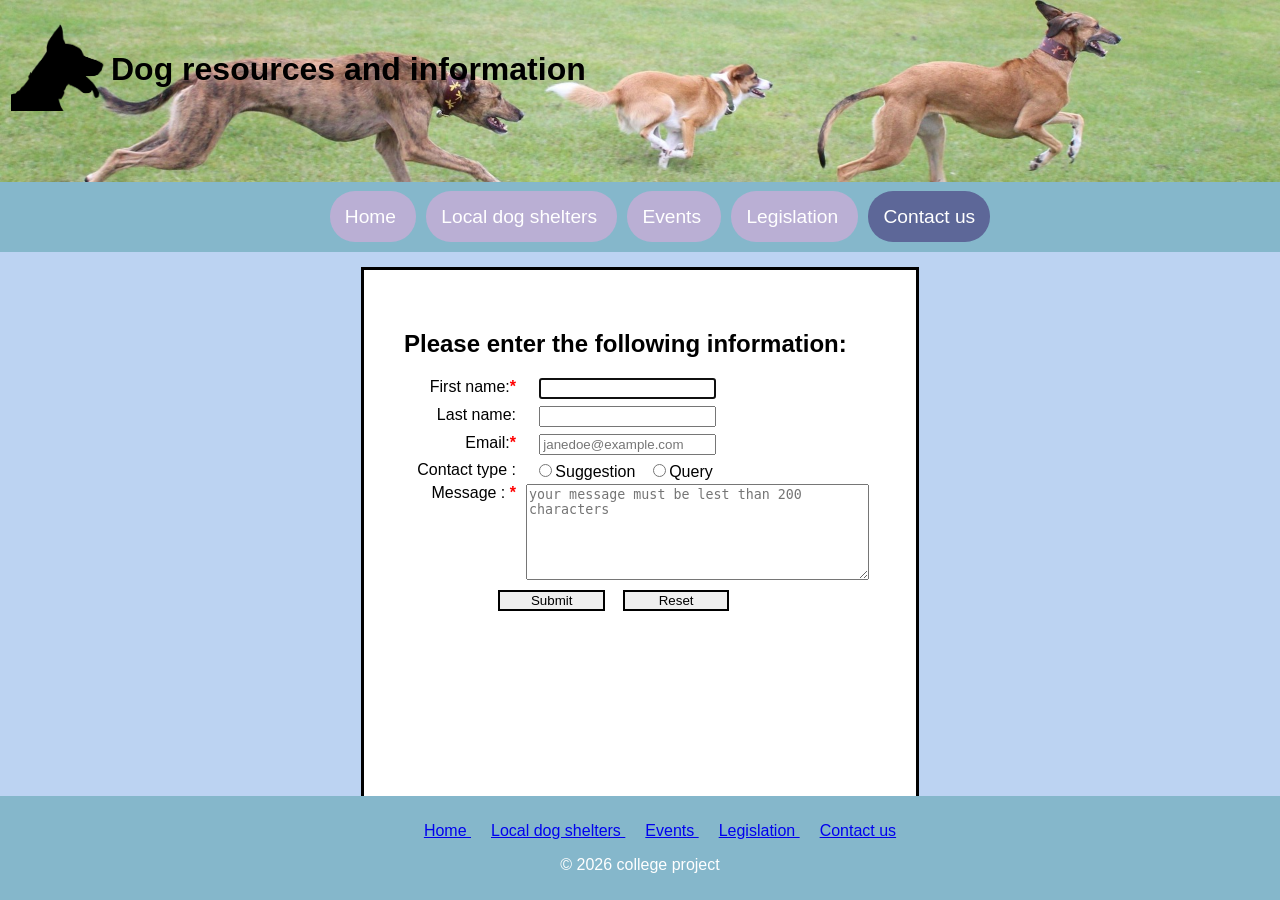
<file: Contact.html>
<!DOCTYPE html>
<html lang="eng">
<head>
    <meta charset="UTF-8">
    <meta name="viewport" content="width=device-width, initial-scale=1.0">
    <meta name="description" content="submit suggestions, querys and give feedback on the website">
    <meta name="keywords" content="contact form,suggestion,query,name,email,submit">
    <title>Contact form</title>
    <link rel="icon" href="images/favicon.ico">
    <link rel="stylesheet" href="styles/style.css">
    <style>
        main
        {
            margin: 15px auto ;
            padding: 20px;
            width: 40%;
            border: solid black;
            background: white;
            min-height: 500px;
            min-width: 400px;
        }
        .required
        {
            font-weight: bold;
            color: red;
        }
        label
        {
            float: left;
            width: 112px;
            padding-right: 10px;
            text-align: right;
        }
        input
        {
            margin-left: 1em;
            margin-bottom: .5em;
        }
        #button
        {
            margin-left: 20%;
        }
        #button, #reset
        {
            margin-top: .5em;
            width: 8em;
            border: 2px solid black;
        }
        #button:hover, #reset:hover
        {
            background-color: aquamarine;
        }
        footer
        {
            position: fixed;
            bottom: 0;
            left: 0;
            right: 0;
        }
    </style>
</head>
<body >
    <header>
        <img id="logo" src="images/alexas_fotos-dog-2804950_1920.png" alt="logo">
        <h1> Dog resources and information </h1>
    </header>
        <nav>
            <ul>
                <li> <a href="index.html"> Home </a></li>
                <li> <a href="dogShelters.html"> Local dog shelters </a></li>
                <li> <a href="events.html"> Events </a></li>
                <li> <a href="legislation.html"> Legislation </a></li>
                <li id="active"> <a href="Contact.html"> Contact us </a></li>
            </ul>
        </nav>
    <main>
        <section>
            <h2> Please enter the following information: </h2>
            <form action="https://foo.com" method="get">

                <label for="first_name" >First name:<span class="required">*</span></label>
                <input type="text" name="first_name" id="first_name" autofocus required><br>

                <label for="last_name">Last name:</label>
                <input type="text" name="last_name" id="last_name"><br>

                <label for="email">Email:<span class="required">*</span></label>
                <input type="email" name="email" id="email" required placeholder="janedoe@example.com">
                <br>

                <label for="type">Contact type :</label>
                <input type="radio" id="type1" name="type" value="suggestion">Suggestion
                <input type="radio" id="type2" name="type" value="query">Query
                <br>

                <label for="message">Message : <span class="required">*</span></label>
                <textarea cols="40" rows="6" id="message" name="message" required placeholder="your message must be lest than 200 characters" data-maxlength="200"></textarea><br>
                <input type="submit" name="submit" id="button" value="Submit">
                <input type="reset" name="reset" id="reset">
            </form>
        </section>
    </main>
    <footer> 
        <ul>
            <li> <a href="index.html"> Home </a></li>
            <li> <a href="dogShelters.html"> Local dog shelters </a></li>
            <li> <a href="events.html"> Events </a></li>
            <li> <a href="legislation.html"> Legislation </a></li>
            <li> <a href="Contact.html"> Contact us </a></li>
        </ul>
        <p> &copy; 2026 college project </p>
    </footer>
</body>
</html>
</file>
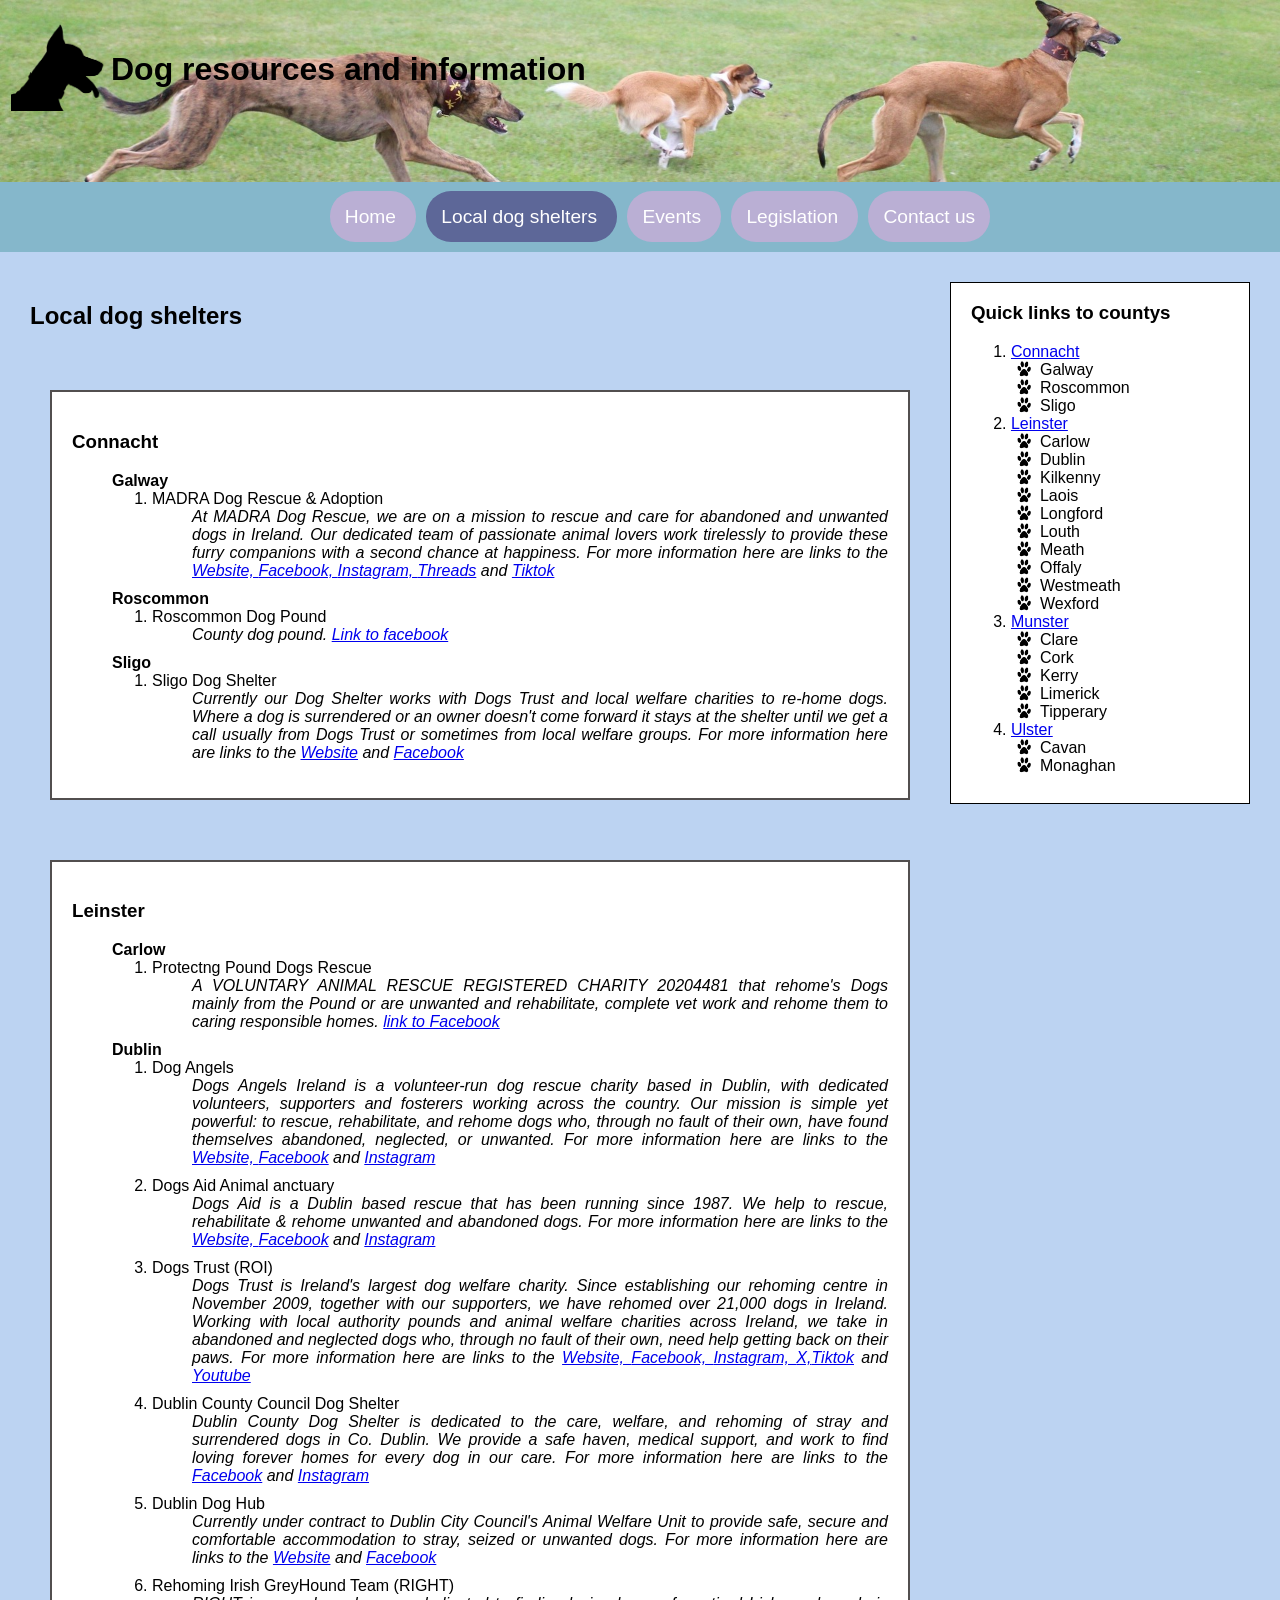
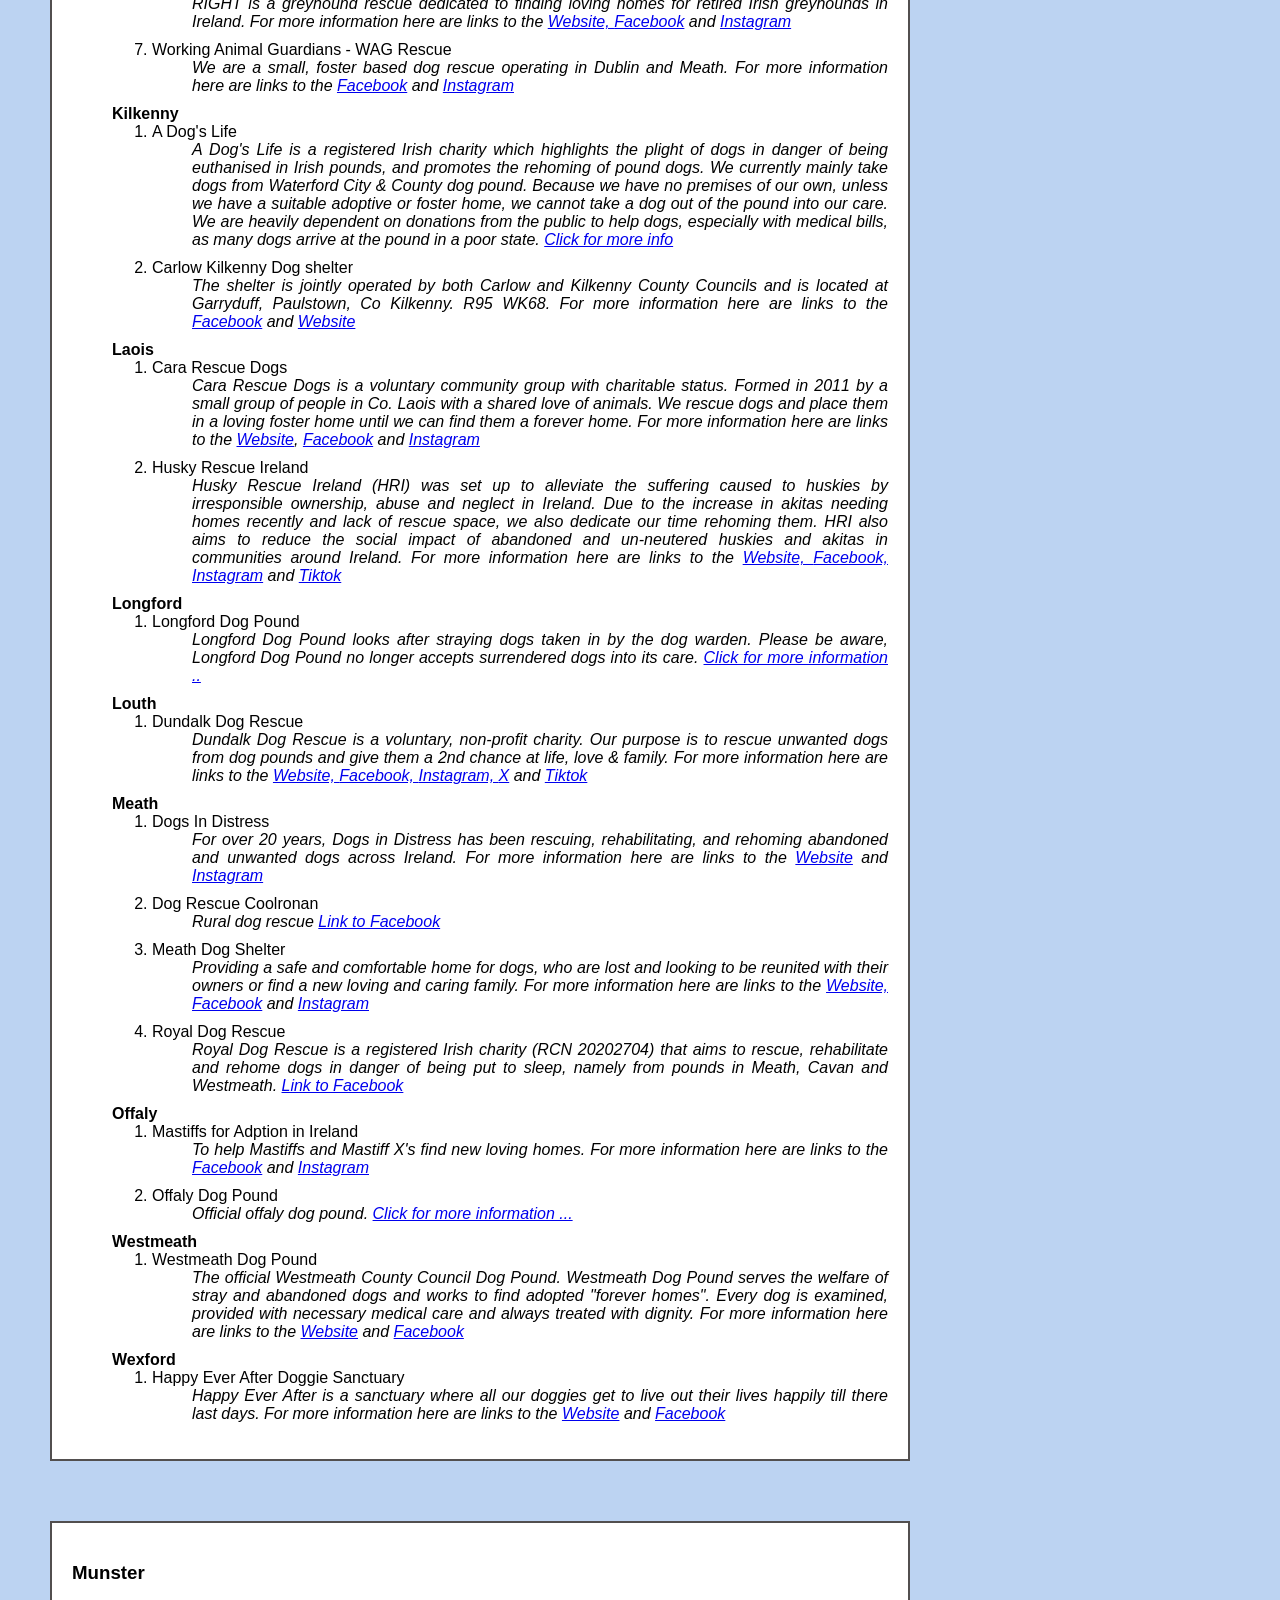
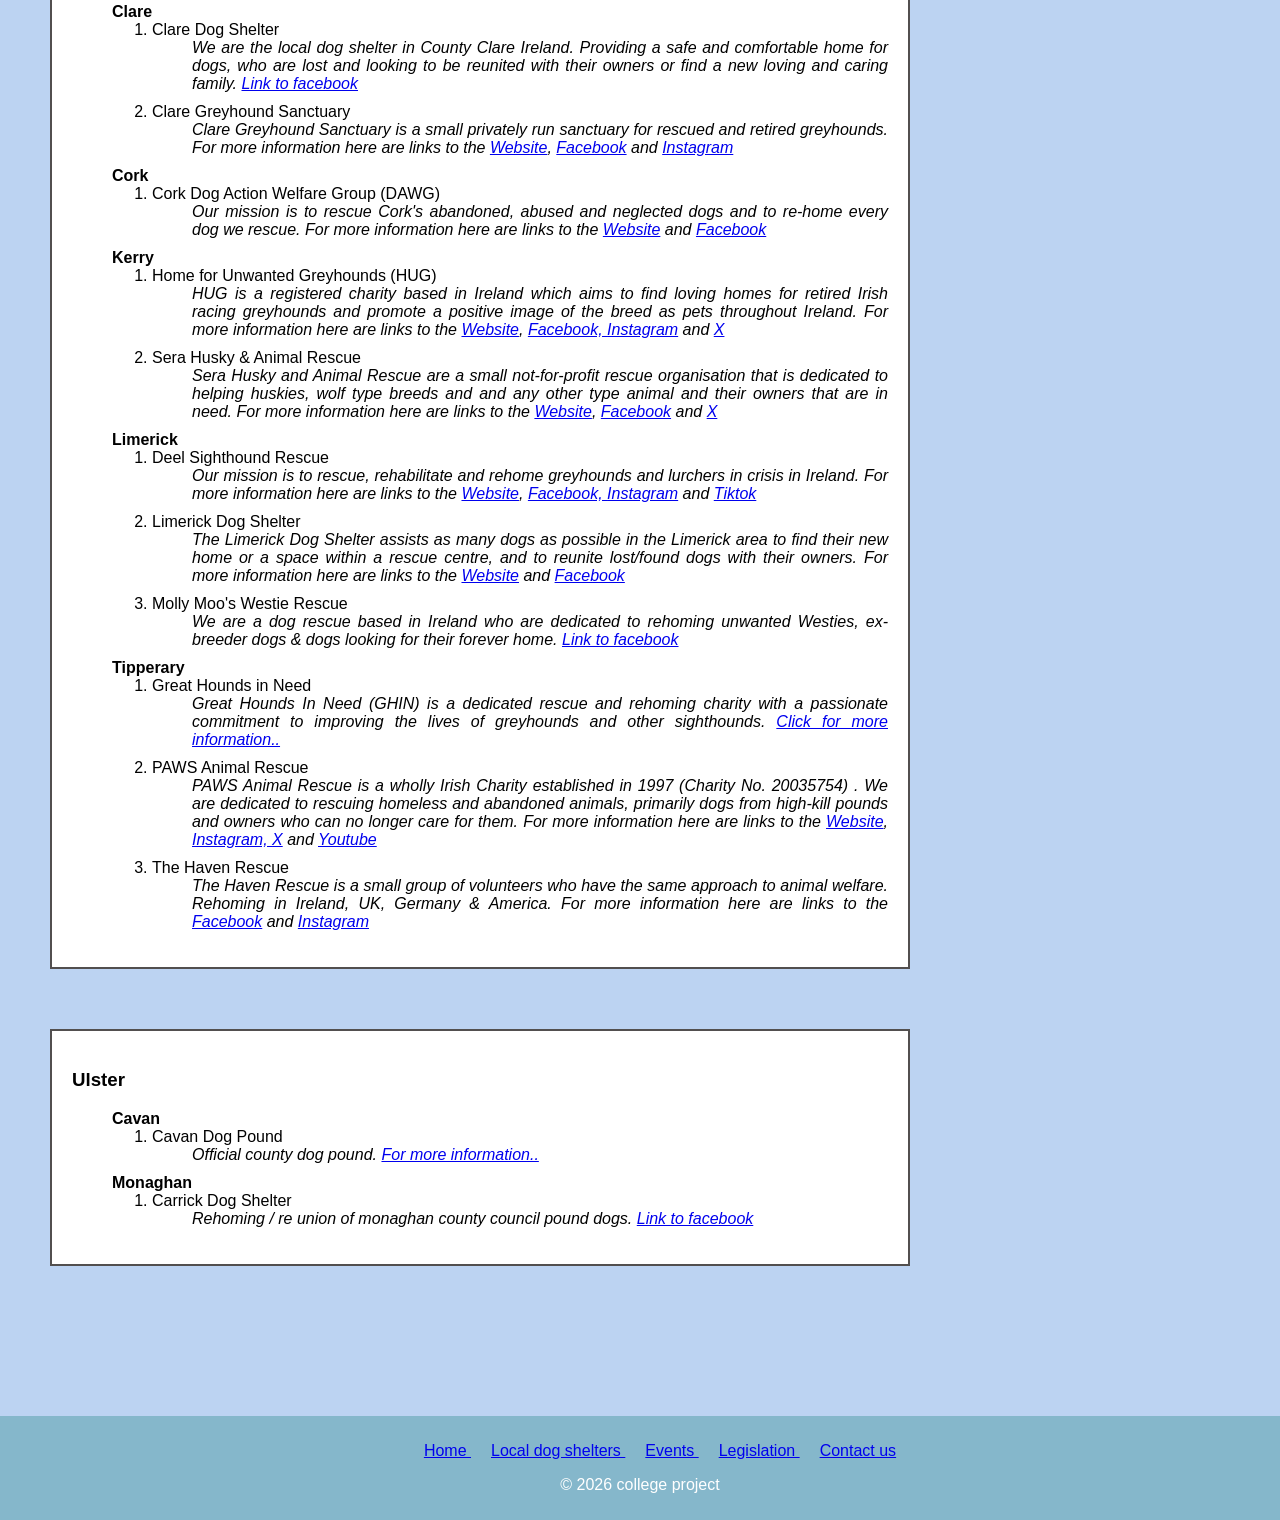
<file: dogShelters.html>
<!DOCTYPE html>
<html lang="eng">
<head>
    <meta charset="UTF-8">
    <meta name="viewport" content="width=device-width, initial-scale=1.0">
    <meta name="description" content="list of dog shelters located in the republic of ireland">
    <meta name="keywords" content="dog,rescue,pound,husky,greyhound,dog shelter,dog rescue,Ireland,rehome,welfare,foster,adopt,voluntary,volunteer,dedicated,animal,charity,unwanted,rehabilitate,
    abandoned,forever,home">
    <title>Local dog shelters</title>
    <link rel="icon" href="images/favicon.ico">
    <link rel="stylesheet" href="styles/style.css">
</head>
<body >
    <header>
        <img id="logo" src="images/alexas_fotos-dog-2804950_1920.png" alt="logo">
        <h1> Dog resources and information </h1>
    </header>
        <nav>
            <ul>
                <li> <a href="index.html"> Home </a></li>
                <li id="active"> <a href="dogShelters.html"> Local dog shelters </a></li>
                <li> <a href="events.html"> Events </a></li>
                <li> <a href="legislation.html"> Legislation </a></li>
                <li> <a href="Contact.html"> Contact us </a></li>
            </ul>
        </nav>
    <main id="split">
        <h2> Local dog shelters </h2>

        <section id="connacht" class="background">
            <h3> Connacht </h3>
            <ol>
                <!--Galway-->
                <li class="style"><strong>Galway</strong>
                <ol>
                    <li>MADRA Dog Rescue & Adoption
                        <ol>
                            <li class="style"><i>At MADRA Dog Rescue, we are on a mission to rescue and care for abandoned and unwanted dogs in Ireland. 
                                Our dedicated team of passionate animal lovers work tirelessly to provide these furry companions with a second chance at happiness. 
                                For more information here are links to the <a href="https://www.madra.ie/">Website, </a><a href="https://www.facebook.com/madradogrescue/">Facebook, </a><a href="https://www.instagram.com/madradogrescue/">Instagram, </a>
                                <a href="https://www.threads.com/@madradogrescue">Threads</a> and <a href="https://www.tiktok.com/@madradogrescue">Tiktok</a></i></li>
                        </ol>
                    </li>
                </ol>
                </li>
                <!--Roscommon-->
                <li class="style"><strong>Roscommon</strong>
                <ol>
                    <li>Roscommon Dog Pound
                        <ol>
                            <li class="style"><i>County dog pound. <a href="https://www.facebook.com/people/Roscommon-Dog-Shelter/100066595573165/">Link to facebook</a></i></li>
                        </ol>
                    </li>
                </ol>
                </li>
                <!--Sligo-->
                <li class="style"><strong>Sligo</strong>
                <ol>
                    <li>Sligo Dog Shelter
                        <ol>
                            <li class="style"><i>Currently our Dog Shelter works with Dogs Trust and local welfare charities to re-home dogs. 
                                Where a dog is surrendered or an owner doesn't come forward it stays at the shelter until we get a call usually from Dogs Trust or sometimes from local welfare groups. 
                                For more information here are links to the <a href="https://www.sligococo.ie/Environment/ControlofAnimals/AdoptaDog-SligoDogShelter/">Website</a> and <a href="https://www.facebook.com/sligodogshelter">Facebook</a></i></li>
                        </ol>
                    </li>
                </ol>
                </li>
            </ol>
        </section>
        <section id="leinster" class="background">
            <h3> Leinster </h3>
            <ol>
                <li class="style"><strong>Carlow</strong>
                <ol>
                    <li>Protectng Pound Dogs Rescue
                        <ol>
                            <li class="style"><i>A VOLUNTARY ANIMAL RESCUE REGISTERED CHARITY 20204481 that rehome's Dogs mainly from the Pound or are unwanted and rehabilitate, 
                                complete vet work and rehome them to caring responsible homes. <a href="https://www.facebook.com/PPDDOGS/">link to Facebook</a></i></li>
                        </ol>
                    </li>
                </ol>
                </li>
                <li class="style"><strong>Dublin</strong>
                <ol>
                    <li>Dog Angels
                        <ol>
                            <li class="style"><i>Dogs Angels Ireland is a volunteer-run dog rescue charity based in Dublin, 
                                with dedicated volunteers, supporters and fosterers working across the country. 
                                Our mission is simple yet powerful: to rescue, rehabilitate, and rehome dogs who, 
                                through no fault of their own, have found themselves abandoned, neglected, or unwanted. 
                                For more information here are links to the <a href="https://dogsangels.ie/">Website, </a><a href="https://www.facebook.com/dogsangelsireland">
                                    Facebook</a> and <a href="https://www.instagram.com/dogsangelsireland/">Instagram</a></i></li>
                        </ol>
                    </li>
                    <li>Dogs Aid Animal anctuary
                        <ol>
                            <li class="style"><i>Dogs Aid is a Dublin based rescue that has been running since 1987. 
                                We help to rescue, rehabilitate & rehome unwanted and abandoned dogs. 
                                For more information here are links to the <a href="https://dogsaid.ie/">Website, </a> 
                                <a href="https://www.facebook.com/people/Dogs-Aid/100070059301654/">Facebook</a> and <a href="https://www.instagram.com/dogs_aid/">Instagram</a></i></li>
                        </ol>
                    </li>
                    <li>Dogs Trust (ROI)
                        <ol>
                            <li class="style"><i>Dogs Trust is Ireland's largest dog welfare charity. 
                                Since establishing our rehoming centre in November 2009, together with our supporters, we have rehomed over 21,000 dogs in Ireland. 
                                Working with local authority pounds and animal welfare charities across Ireland, we take in abandoned and neglected dogs who, through no fault of their own, need help getting back on their paws. 
                                For more information here are links to the <a href="https://www.dogstrust.ie/">Website, </a><a href="https://www.facebook.com/DogsTrustIrelandOnline/">Facebook, </a><a href="https://www.instagram.com/dogstrust_ire">Instagram, </a>
                                <a href="https://x.com/dogstrust_ie">X,</a><a href="https://www.tiktok.com/@dogstrust_ireland">Tiktok</a> and <a href="https://youtube.com/@dogstrustireland">Youtube</a></i></li>
                        </ol>
                    </li>
                    <li>Dublin County Council Dog Shelter
                        <ol>
                            <li class="style"><i>Dublin County Dog Shelter is dedicated to the care, welfare, and rehoming of stray and surrendered dogs in Co. Dublin. 
                                We provide a safe haven, medical support, and work to find loving forever homes for every dog in our care. 
                                For more information here are links to the <a href="https://www.facebook.com/DublinCountyDogShelter/">Facebook</a> 
                                and <a href="https://www.instagram.com/dublincountydogshelter/">Instagram</a></i></li>
                        </ol>
                    </li>
                    <li>Dublin Dog Hub
                        <ol>
                            <li class="style"><i>Currently under contract to Dublin City Council's Animal Welfare Unit to provide safe, 
                                secure and comfortable accommodation to stray, seized or unwanted dogs. For more information here are links to the <a href="https://www.dublindoghub.ie/#site_content">Website</a> and <a href="https://www.facebook.com/dublindoghub">Facebook</a></i></li>
                        </ol>
                    </li>
                    <li>Rehoming Irish GreyHound Team (RIGHT)
                        <ol>
                            <li class="style"><i>RIGHT is a greyhound rescue dedicated to finding loving homes for retired Irish greyhounds in Ireland. For more information here are links to the <a href="https://www.adoptagreyhound.ie/">Website, </a> 
                                <a href="https://www.facebook.com/rehomingirishgreyhounds">Facebook</a> and <a href="https://www.instagram.com/right_rehomingirishgreyhounds">Instagram</a></i></li>
                        </ol>
                    </li>
                    <li>Working Animal Guardians - WAG Rescue
                        <ol>
                            <li class="style"><i>We are a small, foster based dog rescue operating in Dublin and Meath. For more information here are links to the <a href="https://www.facebook.com/p/Working-Animal-Guardians-WAG-100064569014999">Facebook</a> 
                                and <a href="https://www.instagram.com/wag.rescue">Instagram</a></i></li>
                        </ol>
                    </li>
                </ol>
                </li>                
                <li class="style"><strong>Kilkenny</strong>
                <ol>
                    <li>A Dog's Life
                        <ol>
                            <li class="style"><i>A Dog's Life is a registered Irish charity which highlights the plight of dogs in danger of being euthanised in Irish pounds, 
                                and promotes the rehoming of pound dogs. 
                                We currently mainly take dogs from Waterford City & County dog pound. Because we have no premises of our own, 
                                unless we have a suitable adoptive or foster home, we cannot take a dog out of the pound into our care.  
                                We are heavily dependent on donations from the public to help dogs, especially with medical bills, 
                                as many dogs arrive at the pound in a poor state. <a href="https://www.adogslife.ie/">Click for more info</a></i></li>
                        </ol>
                    </li>
                    <li>Carlow Kilkenny Dog shelter
                        <ol>
                            <li class="style"><i>The shelter is jointly operated by both Carlow and Kilkenny County Councils and is located at 
                                Garryduff, Paulstown, Co Kilkenny. R95 WK68. For more information here are links to the <a href="https://www.facebook.com/people/CarlowKilkenny-Dog-Shelter/100064545618557/#">Facebook</a> 
                                and <a href="https://www.kilkennycoco.ie/eng/services/environment/veterinary_service/carlow-kilkenny-dog-shelter/">Website</a></i></li>
                        </ol>
                    </li>
                </ol>
                </li>
                <li class="style"><strong>Laois</strong>
                <ol>
                    <li>Cara Rescue Dogs
                        <ol>
                            <li class="style"><i>Cara Rescue Dogs is a voluntary community group with charitable status. 
                                Formed in 2011 by a small group of people in Co. Laois with a shared love of animals.
                                We rescue dogs and place them in a loving foster home until we can find them a forever home. 
                                For more information here are links to the <a href="https://www.cararescuedogs.ie/">Website</a>, <a href="https://www.facebook.com/CaraRescueDogs">Facebook</a> and <a href="https://www.instagram.com/cararescue/">Instagram</a></i></li>
                        </ol>
                    </li>
                    <li>Husky Rescue Ireland
                        <ol> 
                            <li class="style"><i>Husky Rescue Ireland (HRI) was set up to alleviate the suffering caused to huskies by irresponsible ownership, abuse and neglect in Ireland. 
                                Due to the increase in akitas needing homes recently and lack of rescue space, we also dedicate our time rehoming them. 
                                HRI also aims to reduce the social impact of abandoned and un-neutered huskies and akitas in communities around Ireland. 
                                For more information here are links to the <a href="https://www.huskyrescueireland.ie/">Website, </a><a href="https://www.facebook.com/huskyrescueire/">Facebook, </a><a href="https://www.instagram.com/huskyrescueireland/">Instagram</a> and <a href="https://www.tiktok.com/@huskyrescueireland1">Tiktok</a></i></li>
                        </ol>
                    </li>
                </ol>
                </li>
                <li class="style"><strong>Longford</strong>
                <ol>
                    <li>Longford Dog Pound
                        <ol>
                            <li class="style"><i>Longford Dog Pound looks after straying dogs taken in by the dog warden. 
                                Please be aware, Longford Dog Pound no longer accepts surrendered dogs into its care. <a href="https://www.longfordcoco.ie/services/environment/animal-welfare-and-veterinary/longford-dog-pound/">Click for more information ..</a></i></li>
                        </ol>
                    </li>
                </ol>
                </li>                
                <li class="style"><strong>Louth</strong>
                <ol>
                    <li>Dundalk Dog Rescue
                        <ol>
                            <li class="style"><i>Dundalk Dog Rescue is a voluntary, non-profit charity. 
                                Our purpose is to rescue unwanted dogs from dog pounds and give them a 2nd chance at life, love & family. 
                                For more information here are links to the <a href="https://www.dundalkdogrescue.ie/">Website, 
                                </a><a href="https://www.facebook.com/dundalkdogrescue">Facebook, </a><a href="https://www.instagram.com/dundalkdogrescue/">Instagram, 
                                </a><a href="https://x.com/ddrdundalk">X</a> and <a href="https://www.tiktok.com/@dundalkdogrescue">Tiktok</a></i></li>
                        </ol>
                    </li>
                </ol>
                </li>              
                <li class="style"><strong>Meath</strong>
                <ol>
                    <li>Dogs In Distress
                        <ol>
                            <li class="style"><i>For over 20 years, Dogs in Distress has been rescuing, 
                                rehabilitating, and rehoming abandoned and unwanted dogs across Ireland. For more information here are links to the  
                                <a href="https://dogsindistress.org/about-dogs-in-distress-charity/">Website</a> and <a href="https://www.instagram.com/dogsindistress/">Instagram</a></i></li>
                        </ol>
                    </li>
                    <li>Dog Rescue Coolronan
                        <ol>
                            <li class="style"><i>Rural dog rescue <a href="https://www.facebook.com/people/Dog-rescue-coolronan/100064860663479/#">Link to Facebook</a></i></li>
                        </ol>
                    </li>
                    <li>Meath Dog Shelter
                        <ol>
                            <li class="style"><i>Providing a safe and comfortable home for dogs, 
                                who are lost and looking to be reunited with their owners or find a new loving and caring family. 
                                For more information here are links to the <a href="https://www.meath.ie/council/council-services/environment/control-of-animals/dogs/dog-pound-and-local-animal-charities">
                                    Website, </a><a href="https://www.facebook.com/p/Meath-Dog-Shelter-100064915021761/">Facebook</a> and <a href="https://www.instagram.com/MeathDogShelter">Instagram</a></i></li>
                        </ol>
                    </li>
                    <li>Royal Dog Rescue
                        <ol>
                            <li class="style"><i>Royal Dog Rescue is a registered Irish charity (RCN 20202704) that aims to rescue, 
                                rehabilitate and rehome dogs in danger of being put to sleep, namely from pounds in Meath, Cavan and Westmeath. 
                                <a href="https://www.facebook.com/Royaldogrescue/">Link to Facebook</a></i></li>
                        </ol>
                    </li>
                </ol>  
                </li>
                <li class="style"><strong>Offaly</strong>
                <ol>
                    <li>Mastiffs for Adption in Ireland
                        <ol>
                            <li class="style"><i>To help Mastiffs and Mastiff X's find new loving homes. 
                                For more information here are links to the 
                                <a href="https://www.facebook.com/people/Mastiffs-for-Adoption-in-Ireland/100071128387785/#">Facebook</a> and 
                                <a href="https://www.instagram.com/mastiffsforadoptioninireland/">Instagram</a>
                            </i></li>
                        </ol>
                    </li>
                    <li>Offaly Dog Pound
                        <ol>
                            <li class="style"><i>Official offaly dog pound. <a href="https://www.offaly.ie/dog-shelter/">Click for more information ...</a></i></li>
                        </ol>
                    </li>
                </ol>
                </li>              
                <li class="style"><strong>Westmeath</strong>
                <ol>
                    <li>Westmeath Dog Pound
                        <ol>
                            <li class="style"><i>The official Westmeath County Council Dog Pound. Westmeath Dog Pound serves the welfare of stray and abandoned dogs and works to find adopted "forever homes". 
                                Every dog is examined, provided with necessary medical care and always treated with dignity. For more information here are links to the 
                                <a href="https://www.westmeathcoco.ie/en/ourservices/environment/animalwelfareveterinaryservices/dogcontrol/">Website</a> and <a href="https://www.facebook.com/people/Westmeath-County-Council-Dog-Pound/100094434426805/">Facebook</a></i></li>
                        </ol>
                    </li>
                </ol> 
                </li>              
                <li class="style"><strong>Wexford</strong>
                <ol>
                    <li>Happy Ever After Doggie Sanctuary
                        <ol>
                            <li class="style"><i>Happy Ever After is a sanctuary where all our doggies get to live out their lives happily till there last days. 
                                For more information here are links to the <a href="https://happyeverafterdoggiesanctuary.myfreesites.net/">Website</a> and 
                                <a href="https://www.facebook.com/Doggiesanctuary/">Facebook</a></i></li>
                        </ol>
                    </li>
                </ol>
                </li>            
            </ol>               
        </section>
        <section id="munster" class="background">
            <h3> Munster </h3>
            <ol>
                <!--Clare-->
                <li class="style"><strong>Clare</strong>
                <ol>
                    <li>Clare Dog Shelter
                        <ol>
                            <li class="style"><i>We are the local dog shelter in County Clare Ireland. 
                                Providing a safe and comfortable home for dogs, who are lost and looking to be reunited with their owners or find a new loving and caring family. 
                                <a href="https://www.facebook.com/people/Clare-Dog-Shelter/100064351794833/#">Link to facebook</a></i></li>
                        </ol>
                    </li>
                    <li>Clare Greyhound Sanctuary
                        <ol>
                            <li class="style"><i>Clare Greyhound Sanctuary is a small privately run sanctuary for rescued and retired greyhounds. 
                                For more information here are links to the <a href="https://www.claregreyhoundsanctuary.com/">Website</a>, <a href="https://www.facebook.com/claregreyhoundsanctuary?fref=ts#">Facebook</a> and <a href="https://www.instagram.com/claregreyhoundsanctuary/">Instagram</a></i></li>
                        </ol>
                    </li>
                </ol>
                </li>
                <!--Cork-->
                <li class="style"><strong>Cork</strong>
                <ol>
                    <li>Cork Dog Action Welfare Group (DAWG)
                        <ol>
                            <li class="style"><i>Our mission is to rescue Cork's abandoned, abused and neglected dogs and to re-home every dog we rescue. For more information here are links to the <a href="https://www.dogactionwelfaregroup.ie/">Website</a> and <a href="https://www.facebook.com/people/Cork-Dog-Action-Welfare-Group/100064848121746/?fref=ts#">Facebook</a></i></li>
                        </ol>
                    </li>
                </ol>
                </li>
                <!--Kerry-->
                <li class="style"><strong>Kerry</strong>
                <ol>
                    <li>Home for Unwanted Greyhounds (HUG)
                        <ol>
                            <li class="style"><i>HUG is a registered charity based in Ireland which aims to find loving homes for retired Irish racing greyhounds and promote a positive image of the breed as pets throughout Ireland. 
                                For more information here are links to the <a href="https://homesforunwantedgreyhounds.ie/">Website</a>, <a href="https://www.facebook.com/HomesForUnwantedGreyhounds/">Facebook, </a>
                                <a href="https://www.instagram.com/hugsyhound/">Instagram</a> and <a href="https://x.com/hug_info">X</a></i></li>
                        </ol>
                    </li>
                    <li>Sera Husky & Animal Rescue
                        <ol>
                            <li class="style"><i>Sera Husky and Animal Rescue are a small not-for-profit rescue organisation that is dedicated to helping huskies, 
                                wolf type breeds and  and any other type animal and their owners that are in need. For more information here are links to the <a href="https://serahuskyrescue.com/">Website</a>, <a href="https://www.facebook.com/serahusky/">Facebook</a>
                                 and <a href="https://x.com/sera_husky">X</a></i></li>
                        </ol>
                    </li>
                </ol>
                </li>
                <!--Limerick-->
                <li class="style"><strong>Limerick</strong>
                <ol>
                    <li>Deel Sighthound Rescue
                        <ol>
                            <li class="style"><i>Our mission is to rescue, rehabilitate and rehome greyhounds and lurchers in crisis in Ireland. 
                                For more information here are links to the <a href="https://deelsighthoundrescue.ie/">Website</a>, <a href="https://www.facebook.com/DeelSighthoundRescue">Facebook, </a>
                                <a href="https://www.instagram.com/deelsighthoundrescue/">Instagram</a> and <a href="https://www.tiktok.com/@deel.sighthound.r">Tiktok</a></i></li>
                        </ol>
                    </li>
                    <li>Limerick Dog Shelter
                        <ol>
                            <li class="style"><i>The Limerick Dog Shelter assists as many dogs as possible in the Limerick area to find their new home or a space within a rescue centre, 
                                and to reunite lost/found dogs with their owners. For more information here are links to the <a href="https://www.limerick.ie/council/services/environment-and-climate-action/animal-control/rehome-a-dog-from-limerick-dog">Website</a> and <a href="https://www.facebook.com/LimerickDogShelter1/">Facebook</a></i></li>
                        </ol>
                    </li>
                    <li>Molly Moo's Westie Rescue
                        <ol>
                            <li class="style"><i>We are a dog rescue based in Ireland who are dedicated to rehoming unwanted Westies, ex-breeder dogs & dogs looking for their forever home. <a href="https://www.facebook.com/mollymooswestierescue/">Link to facebook</a></i></li>
                        </ol>
                    </li>
                </ol>
                </li>
                <!--Tipperary-->
                <li class="style"><strong>Tipperary</strong>
                <ol>
                    <li>Great Hounds in Need
                        <ol>
                            <li class="style"><i>Great Hounds In Need (GHIN) is a dedicated rescue and rehoming charity with a passionate commitment to improving the lives of greyhounds and other sighthounds. <a href="https://www.greathounds.ie/">Click for more information..</a></i></li>
                        </ol>
                    </li>
                    <li>PAWS Animal Rescue
                        <ol>
                            <li class="style"><i>PAWS Animal Rescue is a wholly Irish Charity established in 1997 (Charity No. 20035754) . 
                                We are dedicated to rescuing homeless and abandoned animals, primarily dogs from high-kill pounds and owners who can no longer care for them. 
                                For more information here are links to the <a href="https://www.paws.ie/">Website</a>, <a href="https://www.instagram.com/PawsAnimalRescueIreland">Instagram, </a>
                                <a href="https://x.com/PAWSIreland">X</a> and <a href="https://www.youtube.com/user/PAWSRescueIreland">Youtube</a></i></li>
                        </ol>
                    </li>
                    <li>The Haven Rescue
                        <ol>
                            <li class="style"><i>The Haven Rescue is a small group of volunteers who have the same approach to animal welfare. 
                                Rehoming in Ireland, UK, Germany & America. For more information here are links to the <a href="https://www.facebook.com/theHavenRescu/">Facebook</a> and 
                                <a href="https://www.instagram.com/thehavenrescue">Instagram</a></i></li>
                        </ol>
                    </li>
                </ol>
                </li>
            </ol>
        </section>
        <section id="ulster" class="background">
            <h3> Ulster </h3>
            <ol> 
                <!--Cavan-->
                <li class="style"><strong>Cavan</strong>
                <ol>
                    <li>Cavan Dog Pound
                        <ol>
                            <li class="style"><i>Official county dog pound. <a href="https://www.cavancoco.ie/services/environment-climate-action/animal-welfare/dog-pound/">For more information..</a></i></li>
                        </ol>
                    </li>
                </ol>
                </li>
                <!--Monaghan-->
                <li  class="style"><strong>Monaghan</strong>
                <ol>
                    <li>Carrick Dog Shelter
                        <ol>
                            <li class="style"><i>Rehoming / re union of monaghan county council pound dogs. <a href="https://www.facebook.com/p/Carrick-Dog-Shelter-100064583499517/">Link to facebook</a></i></li>
                        </ol>
                    </li>
                </ol>
                </li>
            </ol>
        </section>
        <aside>
            <h3>Quick links to countys</h3>
            <ol>
                <li><a href="#connacht">Connacht</a>
                    <ol class="bullet_points">
                        <li>Galway</li>
                        <li>Roscommon</li>
                        <li>Sligo</li>
                    </ol>
                </li>
                <li><a href="#leinster">Leinster</a>
                <ol class="bullet_points">
                    <li>Carlow</li>
                    <li>Dublin</li>
                    <li>Kilkenny</li>
                    <li>Laois</li>
                    <li>Longford</li>
                    <li>Louth</li>
                    <li>Meath</li>
                    <li>Offaly</li>
                    <li>Westmeath</li>
                    <li>Wexford</li>
                </ol>
                </li>
                <li><a href="#munster">Munster</a>
                    <ol class="bullet_points">
                        <li>Clare</li>
                        <li>Cork</li>
                        <li>Kerry</li>
                        <li>Limerick</li>
                        <li>Tipperary</li>
                    </ol>
                </li>
                <li><a href="#ulster">Ulster</a>
                    <ol class="bullet_points">
                        <li>Cavan</li>
                        <li>Monaghan</li>
                    </ol>
                </li>
            </ol>
        </aside>

    </main>
    <footer>
        <ul>
            <li> <a href="index.html"> Home </a></li>
            <li> <a href="dogShelters.html"> Local dog shelters </a></li>
            <li> <a href="events.html"> Events </a></li>
            <li> <a href="legislation.html"> Legislation </a></li>
            <li> <a href="Contact.html"> Contact us </a></li>
        </ul>
        <p> &copy; 2026 college project </p>
    </footer>
</body>
</html>
</file>
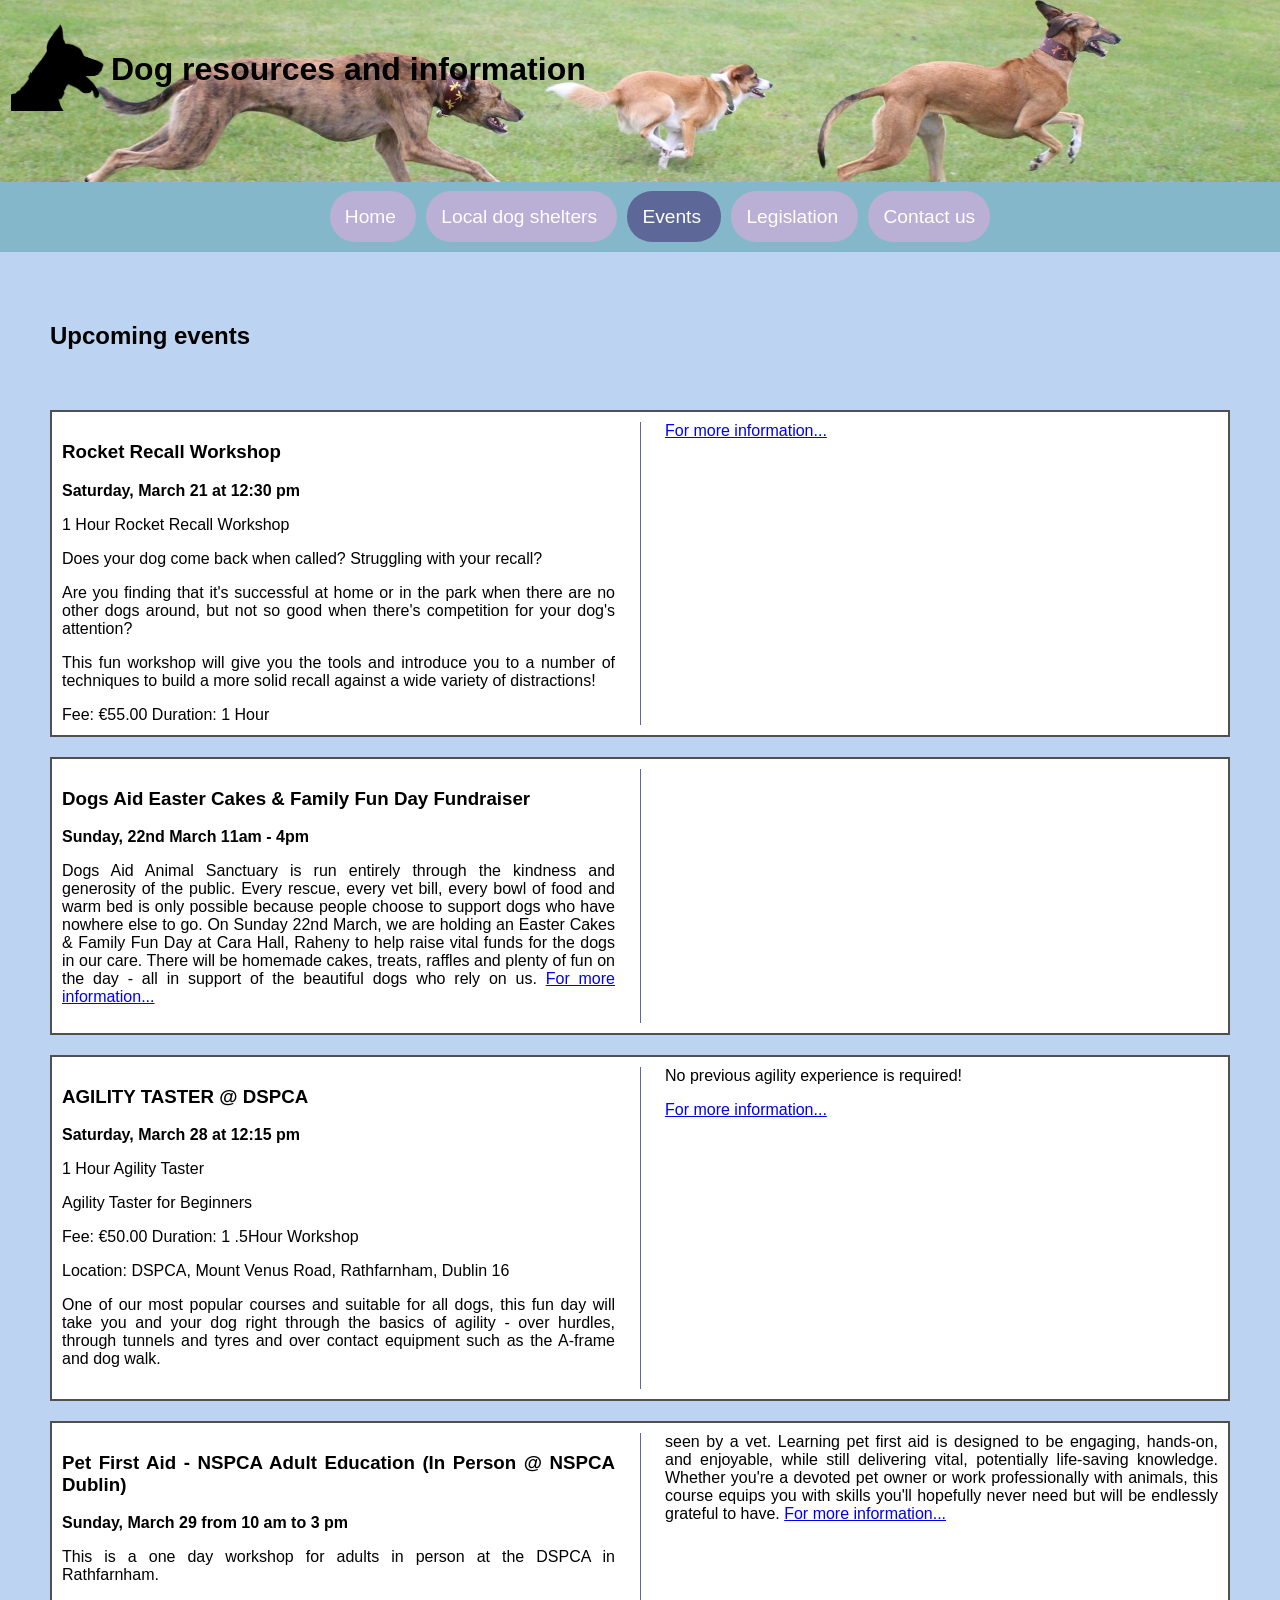
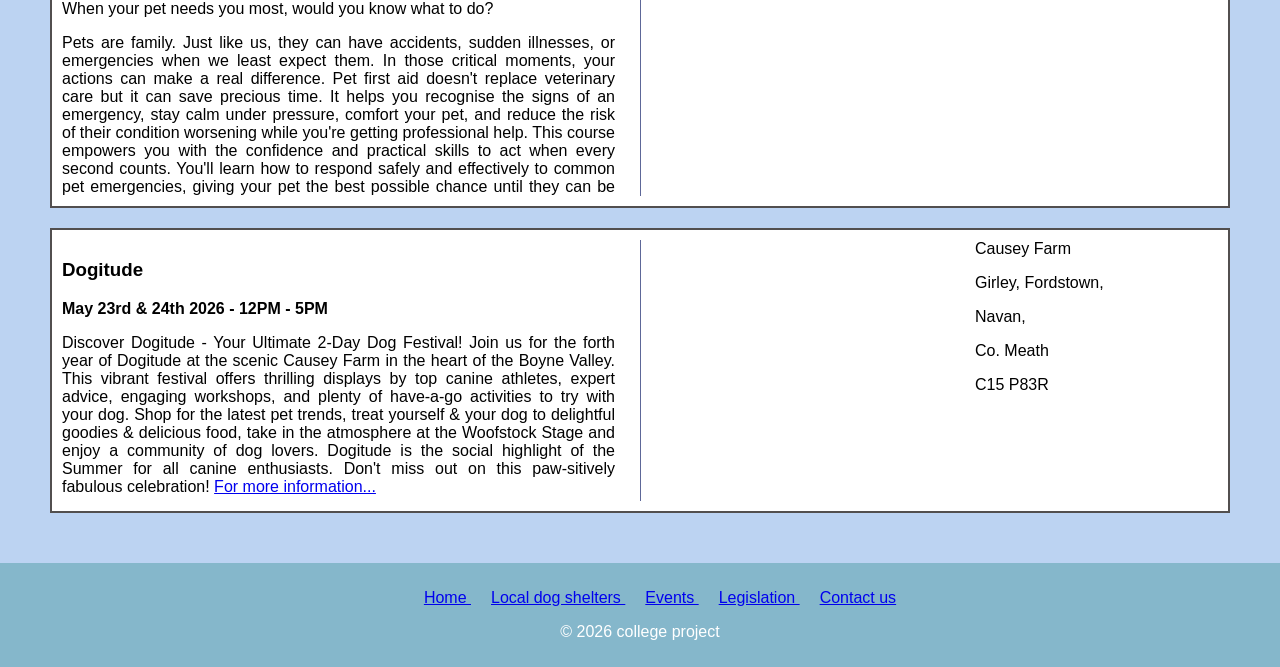
<file: events.html>
<!DOCTYPE html>
<html lang="eng">
<head>
    <meta charset="UTF-8">
    <meta name="viewport" content="width=device-width, initial-scale=1.0">
    <meta name="description" content="upcoming pet workshops and fundraisers">
    <meta name="keywords" content="2026,dog,workshop,duration,fee,dublin,meath,offaly,may,july,march,dspca,hour,saturday,sunday,fun,pet">
    <title>Events page</title>
    <link rel="icon" href="images/favicon.ico">
    <link rel="stylesheet" href="styles/style.css">
</head>
<body >
    <header>
        <img id="logo" src="images/alexas_fotos-dog-2804950_1920.png" alt="logo">
        <h1> Dog resources and information </h1>
    </header>
        <nav>
            <ul>
                <li> <a href="index.html"> Home </a></li>
                <li> <a href="dogShelters.html"> Local dog shelters </a></li>
                <li id="active"> <a href="events.html"> Events </a></li>
                <li> <a href="legislation.html"> Legislation </a></li>
                <li> <a href="Contact.html"> Contact us </a></li>

            </ul>
        </nav>
    <main>
        <section>
            <h2> Upcoming events </h2>
        </section>
        <article class="events_column">
            <h3>Rocket Recall Workshop</h3>
            <p><strong>Saturday, March 21 at 12:30 pm</strong></p>
            <p>1 Hour Rocket Recall Workshop</p>
            <p>Does your dog come back when called? Struggling with your recall?</p>
            <p>Are you finding that it's successful at home or in the park when there are no other dogs around, but not so good when there's competition for your dog's attention?</p>
            <p>This fun workshop will give you the tools and introduce you to a number of techniques to build a more solid recall against a wide variety of distractions!</p>
            <p>Fee: €55.00  Duration: 1 Hour</p>
            <p><a href="https://www.eventbrite.com/e/rocket-recall-workshop-tickets-1983961695839">For more information...</a></p>
            <iframe src="https://www.google.com/maps/embed?pb=!1m18!1m12!1m3!1d3045.5844774662114!2d-6.311495926761245!3d53.2605606566058!2m3!1f0!2f0!3f0!3m2!1i1024!2i768!4f13.1!3m3!1m2!1s0x48670a56129dd485%3A0xf97f779f25a4d83e!2sDSPCA!5e0!3m2!1sen!2sie!4v1774017767693!5m2!1sen!2sie" 
            width="300" height="250" style="border:0;" allowfullscreen="" loading="lazy" referrerpolicy="no-referrer-when-downgrade"></iframe>
        </article>
        <article class="events_column">
            <h3>Dogs Aid Easter Cakes & Family Fun Day Fundraiser</h3>
            <p><strong>Sunday, 22nd March 11am - 4pm</strong></p>
            <p>Dogs Aid Animal Sanctuary is run entirely through the kindness and generosity of the public. 
                Every rescue, every vet bill, every bowl of food and warm bed is only possible because people choose to support dogs who have nowhere else to go.
                On Sunday 22nd March, we are holding an Easter Cakes & Family Fun Day at Cara Hall, Raheny to help raise vital funds for the dogs in our care.
                There will be homemade cakes, treats, raffles and plenty of fun on the day - all in support of the beautiful dogs who rely on us. <a href="https://www.idonate.ie/fundraiser/Dogsaideaster">For more information...</a></p>
            <iframe src="https://www.google.com/maps/embed?pb=!1m18!1m12!1m3!1d2380.0686040247188!2d-6.181749924062564!3d53.3778219722984!2m3!1f0!2f0!3f0!3m2!1i1024!2i768!4f13.1!3m3!1m2!1s0x48670f923ddffae1%3A0x43525038cdba9a18!2sCara%20Hall%20Community%20Centre%2C%20All%20Saints%20Dr%2C%20Raheny%2C%20Dublin%205!5e0!3m2!1sen!2sie!4v1774029419188!5m2!1sen!2sie" 
            width="300" height="250" style="border:0;" allowfullscreen="" loading="lazy" referrerpolicy="no-referrer-when-downgrade"></iframe>
        </article>
        <article class="events_column">
            <h3>AGILITY TASTER @ DSPCA</h3>
            <p><strong>Saturday, March 28 at 12:15 pm</strong></p>
            <p>1 Hour Agility Taster</p>
            <p>Agility Taster for Beginners</p>
            <p>Fee: €50.00  Duration: 1 .5Hour Workshop</p>
            <p>Location: DSPCA, Mount Venus Road, Rathfarnham, Dublin 16</p>
            <p>One of our most popular courses and suitable for all dogs, 
                this fun day will take you and your dog right through the basics of agility - over hurdles, 
                through tunnels and tyres and over contact equipment such as the A-frame and dog walk.</p>
            <p>No previous agility experience is required!</p>
            <p><a href="https://www.eventbrite.com/e/agility-taster-dspca-tickets-1985450078632?aff=ebdssbcategorybrowse">For more information...</a></p>
            <iframe src="https://www.google.com/maps/embed?pb=!1m18!1m12!1m3!1d3045.5844774662114!2d-6.311495926761245!3d53.2605606566058!2m3!1f0!2f0!3f0!3m2!1i1024!2i768!4f13.1!3m3!1m2!1s0x48670a56129dd485%3A0xf97f779f25a4d83e!2sDSPCA!5e0!3m2!1sen!2sie!4v1774017767693!5m2!1sen!2sie" 
            width="300" height="250" style="border:0;" allowfullscreen="" loading="lazy" referrerpolicy="no-referrer-when-downgrade"></iframe>
        </article>
        <article class="events_column">
            <h3>Pet First Aid - NSPCA Adult Education (In Person @ NSPCA Dublin)</h3>
            <p><strong>Sunday, March 29 from 10 am to 3 pm</strong></p>
            <p>This is a one day workshop for adults in person at the DSPCA in Rathfarnham.</p>
            <p>When your pet needs you most, would you know what to do?</p>
            <p>Pets are family. Just like us, they can have accidents, sudden illnesses, or emergencies when we least expect them. In those critical moments, your actions can make a real difference.
                Pet first aid doesn't replace veterinary care but it can save precious time. It helps you recognise the signs of an emergency, stay calm under pressure, comfort your pet, and reduce the risk of their condition worsening while you're getting professional help.
                This course empowers you with the confidence and practical skills to act when every second counts. You'll learn how to respond safely and effectively to common pet emergencies, giving your pet the best possible chance until they can be seen by a vet.
                Learning pet first aid is designed to be engaging, hands-on, and enjoyable, while still delivering vital, potentially life-saving knowledge. Whether you're a devoted pet owner or work professionally with animals, this course equips you with skills you'll hopefully never need but will be endlessly grateful to have. <a href="https://www.eventbrite.com/e/pet-first-aid-nspca-adult-education-in-person-nspca-dublin-tickets-1984036319039">For more information...</a></p>
            <iframe src="https://www.google.com/maps/embed?pb=!1m18!1m12!1m3!1d3045.5844774662114!2d-6.311495926761245!3d53.2605606566058!2m3!1f0!2f0!3f0!3m2!1i1024!2i768!4f13.1!3m3!1m2!1s0x48670a56129dd485%3A0xf97f779f25a4d83e!2sDSPCA!5e0!3m2!1sen!2sie!4v1774017767693!5m2!1sen!2sie" 
            width="300" height="250" style="border:0;" allowfullscreen="" loading="lazy" referrerpolicy="no-referrer-when-downgrade"></iframe>
        </article>
        <article class="events_column">
            <h3>Dogitude</h3>
            <p><strong>May 23rd & 24th 2026 - 12PM - 5PM</strong></p>
            <p>Discover Dogitude - Your Ultimate 2-Day Dog Festival! Join us for the forth year of Dogitude at the scenic Causey Farm in the heart of the Boyne Valley.  
                This vibrant festival offers thrilling displays by top canine athletes, expert advice, engaging workshops, and plenty of have-a-go activities to try with your dog. 
                Shop for the latest pet trends, treat yourself & your dog to delightful goodies & delicious food, take in the atmosphere at the Woofstock Stage and enjoy a community of dog lovers. 
                Dogitude is the social highlight of the Summer for all canine enthusiasts. 
                Don't miss out on this paw-sitively fabulous celebration! <a href="https://dogitude.ie/">For more information...</a></p>
                <iframe src="https://www.google.com/maps/embed?pb=!1m18!1m12!1m3!1d2363.9558276914!2d-6.922903924039502!3d53.66558827238367!2m3!1f0!2f0!3f0!3m2!1i1024!2i768!4f13.1!3m3!1m2!1s0x485df62c6029b9f5%3A0xaf2c580f7319fcda!2sCausey%20Farm!5e0!3m2!1sen!2sie!4v1774015592552!5m2!1sen!2sie" 
                width="300" height="250" style="border:0; float:left; margin-right: 10px;" allowfullscreen="" loading="lazy" referrerpolicy="no-referrer-when-downgrade"></iframe>
                <p>Causey Farm</p>
                <p>Girley, Fordstown,</p>
                <p>Navan,</p>
                <p>Co. Meath</p>
                <p>C15 P83R</p>
        </article>
    </main>
    <footer>  
        <ul>
            <li> <a href="index.html"> Home </a></li>
            <li> <a href="dogShelters.html"> Local dog shelters </a></li>
            <li> <a href="events.html"> Events </a></li>
            <li> <a href="legislation.html"> Legislation </a></li>
            <li> <a href="Contact.html"> Contact us </a></li>
        </ul>
        <p> &copy; 2026 college project </p>
    </footer>
</body>
</html>
</file>
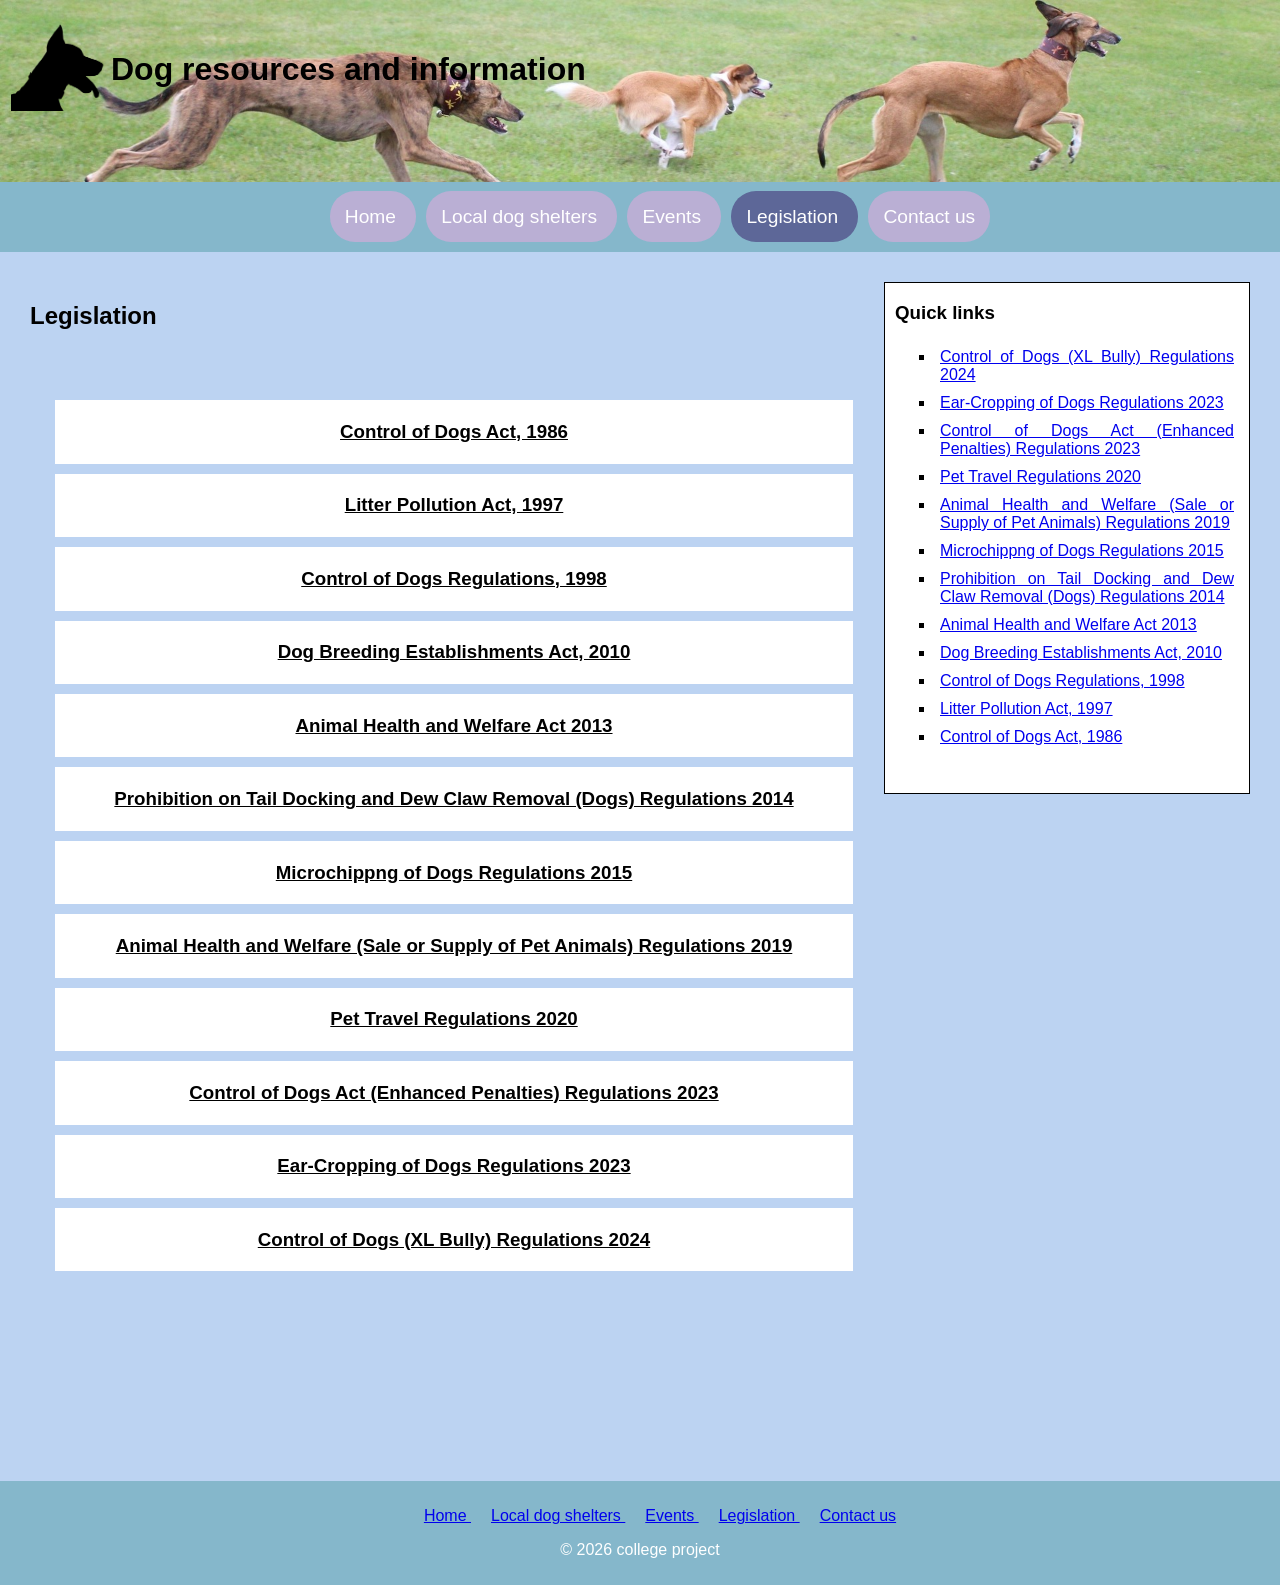
<file: legislation.html>
<!DOCTYPE html>
<html lang="eng">
<head>
    <meta charset="UTF-8">
    <meta name="viewport" content="width=device-width, initial-scale=1.0">
    <meta name="description" content="legislation relevant to dogs and dog ownership responsibilities in Ireland">
    <meta name="keywords" content="dog,legislation,act,litter,pollution,regulation,dog breeding,health and Welfare,health,welfare,Prohibition,tail docking,claw removal,ear cropping,microchip,pet,
    animal,sale,supply,licensing,Regulate,travel,vaccination,documentation,fines,ban,breeding,import,ownership,XL Bully,owner,restricted breeds">
    <title>Legislation</title>
    <link rel="icon" href="images/favicon.ico">
    <link rel="stylesheet" href="styles/style.css">
</head>
<body >
    <header>
        <img id="logo" src="images/alexas_fotos-dog-2804950_1920.png" alt="logo">
        <h1> Dog resources and information </h1>
    </header>
        <nav>
            <ul>
                <li> <a href="index.html"> Home </a></li>
                <li> <a href="dogShelters.html"> Local dog shelters </a></li>
                <li> <a href="events.html"> Events </a></li>
                <li id="active"> <a href="legislation.html"> Legislation </a></li>
                <li> <a href="Contact.html"> Contact us </a></li>
            </ul>
        </nav>
    <main id="split_legislation" >
        <h2> Legislation </h2>
        <section>
            <details id="1986">
                <summary>
                    <h3> Control of Dogs Act, 1986 </h3>
                </summary>               
                    <p> <a href="https://www.irishstatutebook.ie/eli/1986/act/32/enacted/en/html"> Control of Dogs Act, 1986 </a></p>
                    <p>Core legislation governing dog licensing, control, and dangerous dogs</p>
            </details>
            <details id="pollution">
                <summary>
                    <h3> Litter Pollution Act, 1997 </h3>
                </summary>
                    <p> <a href="https://www.irishstatutebook.ie/eli/1997/act/12/enacted"> Litter Pollution Act, 1997 </a></p>
                    <p>Dog fouling offences and cleanup responsibilities for owners</p>
            </details>
            <details id="1998">
                <summary>
                    <h3> Control of Dogs Regulations, 1998 </h3>
                </summary>               
                    <p> <a href="https://www.irishstatutebook.ie/eli/1998/si/442/made/en/print"> Control of Dogs Regulations, 1998 </a></p>
                    <p>Detailed regulations on restricted breeds and licensing procedures</p>
            </details>
            <details id="breeding">
                <summary>
                    <h3> Dog Breeding Establishments Act, 2010 </h3>
                </summary>              
                    <p> <a href="https://www.irishstatutebook.ie/eli/2010/act/29/enacted/en/html"> Dog Breeding Establishments Act, 2010 </a></p>
                    <p>Licensing and regulation of commercial dog breeding operations</p>
            </details>
            <details id="2013">
                <summary>
                    <h3> Animal Health and Welfare Act 2013 </h3>
                </summary>
                    <p> <a href="https://www.irishstatutebook.ie/eli/2013/act/15/enacted/en/html"> Animal Health and Welfare Act 2013 </a></p>
                    <p>Comprehensive animal welfare legislation replacing Protection of Animals Act</p>
            </details>
            <details id="tail_docking">
                <summary>
                    <h3> Prohibition on Tail Docking and Dew Claw Removal (Dogs) Regulations 2014 </h3>
                </summary>
                    <p> <a href="https://www.irishstatutebook.ie/eli/2014/si/128/made/en/print"> S.I. No. 128/2014 – Prohibition on Tail Docking and Dew Claw Removal (Dogs) Regulations 2014. </a></p>
                    <p>Prohibits tail docking of dogs except for specific working breeds and medical reasons</p>
            </details>
            <details id="microchip">
                <summary> 
                    <h3> Microchippng of Dogs Regulations 2015 </h3> 
                </summary>
                    <p><a href="https://www.irishstatutebook.ie/eli/2015/si/63/made/en/print"> S.I. No. 63/2015 – Microchippng of Dogs Regulations 2015. </a></p>
                    <p>Mandatory microchipping for all dogs over 12 weeks old</p>
            </details>
            <details id="2019">
                <summary>
                    <h3> Animal Health and Welfare (Sale or Supply of Pet Animals) Regulations 2019 </h3>
                </summary>
                    <p> <a href="https://www.irishstatutebook.ie/eli/2019/si/681"> S.I. No. 128/2014 – Prohibition on Tail Docking and Dew Claw Removal (Dogs) Regulations 2014. </a></p>
                    <p>Regulates online sale of dogs and requires license for commercial pet sales</p>
            </details>
            <details id="travel">
                <summary>
                    <h3> Pet Travel Regulations 2020</h3>
                </summary>
                    <p> <a href="https://www.gov.ie/en/department-of-agriculture-food-and-the-marine/publications/pet-travel/"> Pet Travel </a></p>
                    <p>Requirements for transporting pets between Ireland and other countries including microchipping, rabies vaccination, and documentation</p>
            </details>
            <details id="2023">
                <summary>
                    <h3> Control of Dogs Act (Enhanced Penalties) Regulations 2023 </h3>
                </summary>
                    <p> <a href="https://www.irishstatutebook.ie/eli/2023/si/540/made/en/pdf"> S.I. No. 540 of 2023 – Control of Dogs Act (Enhanced Penalties) Regulations 2023 </a></p>
                    <p>Increased on-the-spot fines for dog control offences from €100 to €300</p>
            </details>
            <details id="ear_cropping">
                <summary>
                    <h3> Ear-Cropping of Dogs Regulations 2023 </h3>
                </summary>
                    <p> <a href="https://www.irishstatutebook.ie/eli/2023/si/412/made/en/print"> S.I. No. 412/2023 - Ear-Cropping of Dogs Regulations 2023 </a></p>
                    <p>Prohibits ear cropping of dogs except for medical reasons</p>
            </details>
            <details id="xl_bully">
                <summary>
                    <h3> Control of Dogs (XL Bully) Regulations 2024 </h3>
                </summary>
                    <p> <a href="https://www.irishstatutebook.ie/eli/2024/si/491/made/en/print"> S.I. No. 491/2024 - Control of Dogs (XL Bully) Regulations 2024 </a></p>
                    <p>Bans breeding, sale, and import of XL Bully dogs with restrictions on ownership</p>
            </details>
        </section>
        <aside id="legislation">
            <h3>Quick links</h3>
            <ul>
                <li><a href="#xl_bully">Control of Dogs (XL Bully) Regulations 2024</a></li>
                <li><a href="#ear_cropping">Ear-Cropping of Dogs Regulations 2023</a></li>
                <li><a href="#2023">Control of Dogs Act (Enhanced Penalties) Regulations 2023</a></li>
                <li><a href="#travel">Pet Travel Regulations 2020</a></li>
                <li><a href="#2019">Animal Health and Welfare (Sale or Supply of Pet Animals) Regulations 2019</a></li>
                <li><a href="#microchip">Microchippng of Dogs Regulations 2015</a></li>
                <li><a href="#tail_docking">Prohibition on Tail Docking and Dew Claw Removal (Dogs) Regulations 2014</a></li>
                <li><a href="#2013">Animal Health and Welfare Act 2013</a></li>
                <li><a href="#breeding">Dog Breeding Establishments Act, 2010</a></li>
                <li><a href="#1998">Control of Dogs Regulations, 1998</a></li>
                <li><a href="#pollution">Litter Pollution Act, 1997</a></li>
                <li><a href="#1986">Control of Dogs Act, 1986</a></li>
            </ul>
        </aside>
    </main>
    <footer>   
        <ul>
            <li> <a href="index.html"> Home </a></li>
            <li> <a href="dogShelters.html"> Local dog shelters </a></li>
            <li> <a href="events.html"> Events </a></li>
            <li> <a href="legislation.html"> Legislation </a></li>
            <li> <a href="Contact.html"> Contact us </a></li>
        </ul>
        <p> &copy; 2026 college project </p>
    </footer>
</body>
</html>
</file>
<file: styles/style.css>
/* all */
header
{
    margin: 0px;
    height: 180px;
    padding: 1px;
    background-image: url(../images/mrsmittens-dogs-resize_1920x347.jpg);
    background-size: cover;
}
h1
{
    margin-top: 20px;
    margin-bottom: 0px;
    padding: 30px;
}
body
{
    font-family: sans-serif;
    background-color: #BCD3F2;
    padding: 0px;
    margin: 0px;
    text-align: justify;
}
#logo
{
    float: left; 
    width: 100px; 
    height: 90px;
    margin-top: 20px;
    margin-left: 10px;
}
#active
{
    background-color: #5D6798;
}
nav
{
    background-color: #85b7cb;
    padding: 5px;

}
nav ul 
{
    text-align: center;
    font-size: 1.2em;
}
nav ul li
{
    list-style-type: none;
    background-color: #BAAFD4;
    display: inline;
    padding: 15px;
    margin: 5px;
    border-radius: 25px;
}
nav ul li a 
{
    color: white; 
    text-decoration: none;
}
footer 
{
    background-color: #85b7cb;
    /* to fix footer to bottom of webpage */
    position: static;
    margin-top: 10px;
    left: 0px;
    right: 0px;
    bottom: 0px;
    padding: 10px; 
}
footer p
{
    text-align: center;
    color: white;
}
footer ul
{
    text-align: center;
}
footer ul li
{
    list-style-type: none;
    display: inline;
    padding: 10px;
}
main 
{
    padding: 20px;
    margin: 10px;
}
/* index page ========================================================================================*/
table
{
    width: 90%;
    border-collapse: collapse;
    font-size: 20px;
    margin: 20px;
}
th, tr, td
{
    text-align: left;
    border-style: none none solid none;
}
th
{
    width: 200px;
}
#column
{
    column-count: 2;
    column-gap: 30px;
    column-rule: 1px solid #5D6798;
}
#video
{
    text-align: center;
}
#video img
{
    border: 2px solid blueviolet;
    width: 32%;
    height: 20%;
}
.style ol li 
{
    margin-bottom: 10px;
}
#column img
{
    height: 25%;
    width: 40%;
}

/* legislation page ==================================================================================*/
details summary 
{
  padding: 2px;
  width: 100%;
  max-width: 1000px;
  background-color: #ffffff;
  border: none;
  cursor: pointer;
  text-decoration: underline;
  text-align: center;
  overflow: hidden;
  display: block;
  margin-top: 10px;
  margin-left: 5px; 
}
details p 
{
  background-color: #b5bff2;
  padding: 4px;
  width: 100%;
  max-width: 1000px;
  margin: 0;
  margin-left: 5px; 
  width: auto;
  text-align: center;
}
#split_legislation
{
    display: grid;
    grid-template-columns: 1fr 30%;
    gap: 20px;

}
#legislation
{
    padding: 10px;
    padding-top: 0;
    border: 1px solid #000000;

}
#legislation ul li
{
    padding: 5px;
}


/* legislation & dog shelter pages*/
aside {
    grid-column: 2;
    grid-row: 1 / span 10; 
    position: sticky;
    top: 20px;
    background: #ffffff;
    padding: 20px;
    padding-top: 0;
    border: 1px solid #000000;
    max-height: 500px;
    overflow: auto;
}
section 
{
    grid-column: 1; /* sections located in column 1 */
    padding: 20px;
}
/* legislation quick link */
aside ul li
{
    list-style-type: square;
}


/* dog shelters page =========================================================================================*/
.background
{
    border: 2px solid #524f4f;
    background: #ffffff;
    margin: 20px;
}
#split
{
    display: grid;
    /* fr = flexible = section| 300px = aside */
    grid-template-columns: 1fr 300px;
    gap: 20px;
}

.bullet_points
{
    padding-left: 5px;
}
.bullet_points li
{
    padding-left: 1.5em;
    background-image: url(../images/elionas-silhouette-1314467_1920.png);
    background-size: 1em 1em;
    background-repeat: no-repeat;
    list-style-type: none;
}
.style
{
    list-style-type: none;
}

/* events page ===================================================================================================*/
article
{
    padding: 10px;
    margin: 10px;
}
.events_column
{
    column-count: 2;
    column-gap: 50px;
    column-rule: 1px solid #5D6798;
    border: 2px solid #524f4f;
    background: #ffffff;
    margin: 20px;

}
</file>
